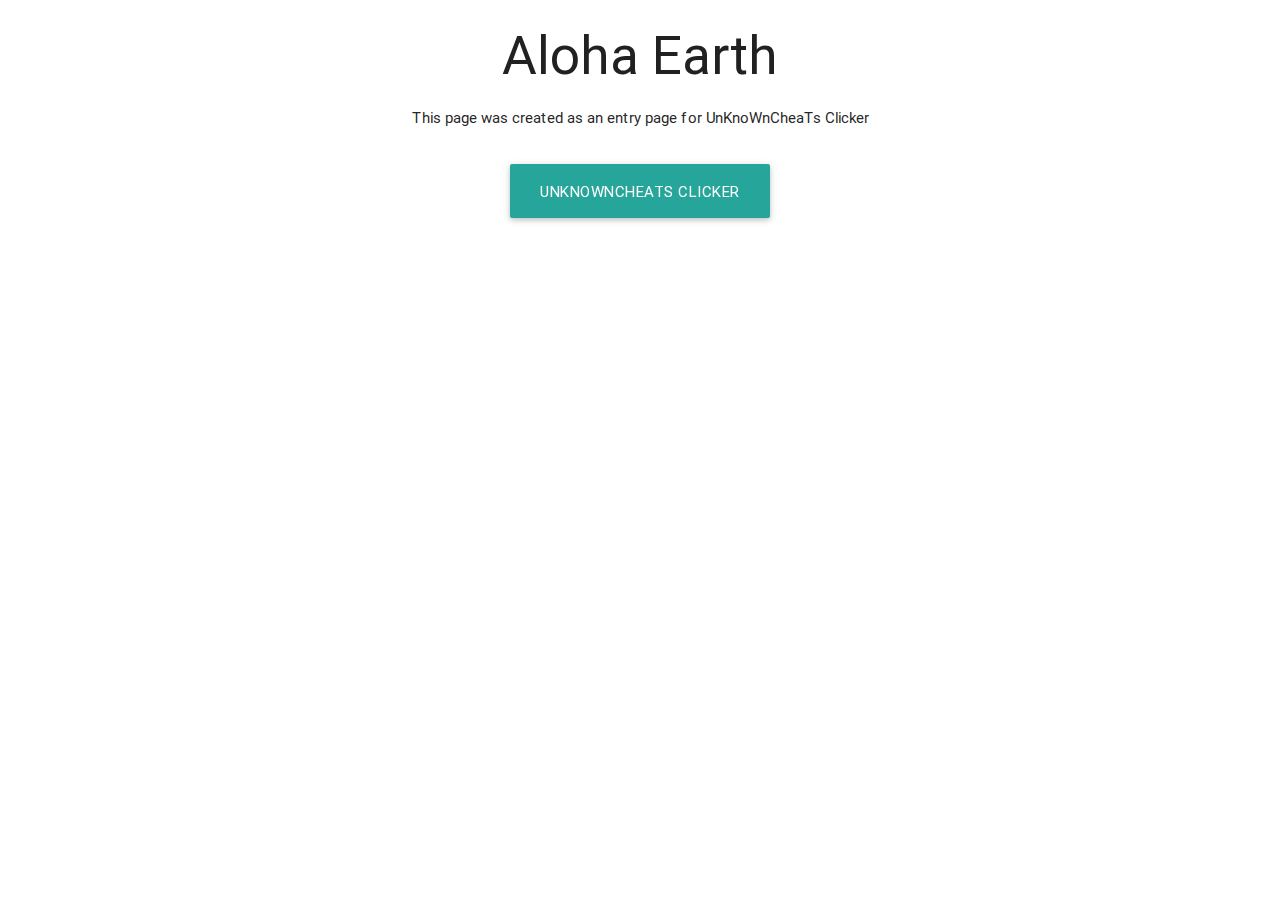
<file: index.html>
<!DOCTYPE html>
<html lang="en">
    <head>
        <meta charset="UTF-8">

        <title>Geertje123's page</title>

        <link type="text/css" rel="stylesheet" href="css/materialize.min.css"  media="screen,projection"/>

        <meta name="viewport" content="width=device-width, initial-scale=1.0"/>
    </head>

    <body>
        <div class="container">
            <div class="row center-align">
                <div class="col s12">
                    <div id="heading">
                        <h2>Aloha Earth</h2>
                        <p>This page was created as an entry page for UnKnoWnCheaTs Clicker</p>
                    </div>
                </div>
            </div>
            <div class="row center-align">
                <div class="col s12">
                    <div id="content">
                        <a class="waves-effect waves-light btn-large" href="sub/UC-Clicker/index.html">UnKnoWnCheaTs Clicker</a>
                    </div>
                </div>
            </div>
        </div>

        <script type="text/javascript" src="js/jquery-2.1.4.js"></script>
        <script type="text/javascript" src="js/materialize.min.js"></script>

    </body>
</html>
</file>
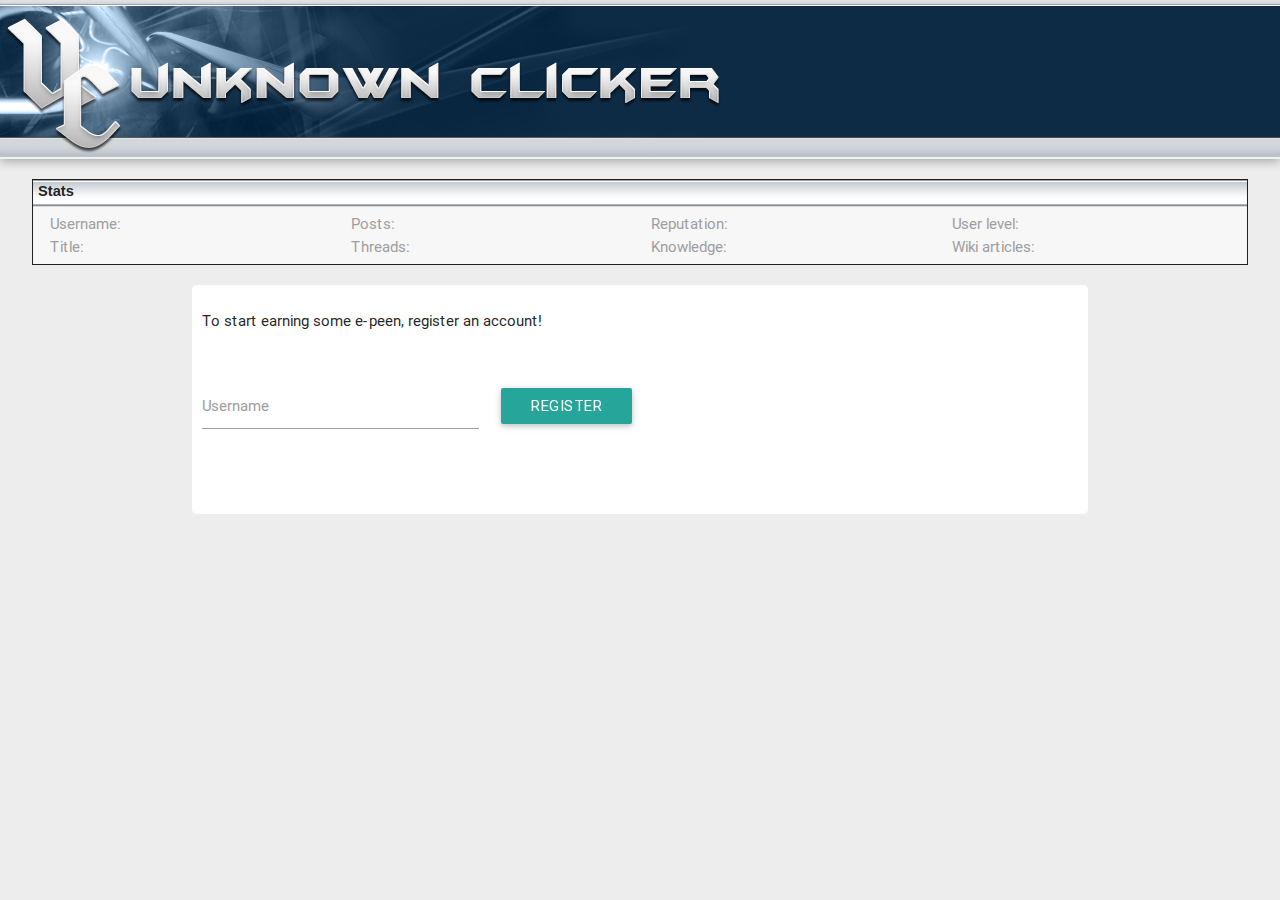
<file: sub/UC-Clicker/index.html>
<!DOCTYPE html>
<html lang="en">
    <head>
        <meta charset="UTF-8">

        <title>UnKnoWnCheaTs Clicker</title>

        <link type="text/css" rel="stylesheet" href="css/materialize.min.css" media="screen,projection"/>
        <link type="text/css" rel="stylesheet" href="css/main.css"/>

        <meta name="viewport" content="width=device-width, initial-scale=1.0"/>
    </head>

    <body>
        <div class="heading">
            <img class="background" alt="logo" src="img/header.png"/>
        </div>
        <div class="uc-container">
            <div class="uc-heading">Stats</div>
            <div class="inner">
                <!-- ==== General statistics ==== -->
                <div class="row">
                    <div class="col m3">
                        <p style="margin: 0;"><span class="grey-text">Username:</span> <span id="stats-username"></span></p>
                        <p style="margin: 0;"><span class="grey-text">Title:</span> <span id="stats-title"></span></p>
                    </div>
                    <div class="col m3">
                        <p style="margin: 0;"><span class="grey-text">Posts:</span> <span id="stats-posts"></span></p>
                        <p style="margin: 0;"><span class="grey-text">Threads:</span> <span id="stats-threads"></span></p>
                    </div>
                    <div class="col m3">
                        <p style="margin: 0;"><span class="grey-text">Reputation:</span> <span id="stats-reputation"></span></p>
                        <p style="margin: 0;"><span class="grey-text">Knowledge:</span> <span id="stats-knowledge"></span></p>
                    </div>
                    <div class="col m3">
                        <p style="margin: 0;"><span class="grey-text">User level:</span> <span id="stats-userlevel"></span></p>
                        <p style="margin: 0;"><span class="grey-text">Wiki articles:</span> <span id="stats-wikiarticles"></span></p>
                    </div>
                </div>
            </div>
        </div>
        <div class="container">
            <div class="row">
                <div class="col s12">
                    <div id="content">
                        <!-- ==== Username registration ==== -->
                        <div id="content-register" class="invisible">
                            <div class="row">
                                <div class="col s12">
                                    <p>To start earning some e-peen, register an account!</p>
                                </div>
                            </div>
                            <div class="row valign-wrapper">
                                <div class="input-field col s4">
                                    <input id="input_username" type="text" class="validate">
                                    <label for="input_username">Username</label>
                                </div>
                                <div class="col s6 valign">
                                    <a class="waves-effect waves-light btn" onclick="register()" style="user-select: none !important;">Register</a>
                                </div>
                            </div>
                        </div>

                        <div class="row">
                            <div id="content-navigation" class="col s12 invisible" style="margin-bottom: 25px;">
                                <ul class="tabs">
                                    <li class="tab col s4" id="tabbutton-posts"><a class="active teal-text lighten-1" href="#tabcontent-posts">Posts</a></li>
                                    <li class="tab col s4 invisible" id="tabbutton-learning"><a class="teal-text lighten-1" href="#tabcontent-learning">Learning</a></li>
                                    <li class="tab col s4 invisible" id="tabbutton-staff"><a class="teal-text lighten-1" href="#tabcontent-staff">Staff</a></li>
                                </ul>
                            </div>

                            <!-- ==== ==== ==== ==== ==== ==== Posting buttons ==== ==== ==== ==== ==== ==== -->
                            <div id="tabcontent-posts" class="col s12 invisible">
                                <div class="row valign-wrapper">
                                    <div class="col s5">
                                        <a
                                                class="waves-effect waves-light btn col s12 reward-button"
                                                data-section="posts"
                                                data-name="thank you"
                                                data-duration="2000"
                                                data-postreq="0"
                                                data-threadreq="0"
                                                data-knowledgereq="0"
                                                data-postreward="1"
                                                data-threadreward="0"
                                                data-knowledgereward="0"
                                                data-repchance="1"
                                                >
                                            "Thank you" post
                                        </a>
                                    </div>
                                    <div class="col s7">
                                        <div class="progress">
                                            <div class="determinate" style="width: 0;"></div>
                                        </div>
                                    </div>
                                </div>
                                <div class="row valign-wrapper invisible">
                                    <div class="col s5">
                                        <a
                                                class="waves-effect waves-light btn col s12 reward-button"
                                                data-section="posts"
                                                data-name="give advice on gui"
                                                data-duration="3000"
                                                data-postreq="0"
                                                data-threadreq="0"
                                                data-knowledgereq="5"
                                                data-postreward="2"
                                                data-threadreward="0"
                                                data-knowledgereward="0"
                                                data-repchance="4">
                                            Give advice on GUI
                                        </a>
                                    </div>
                                    <div class="col s7">
                                        <div class="progress">
                                            <div class="determinate" style="width: 0;"></div>
                                        </div>
                                    </div>
                                </div>
                                <div class="row valign-wrapper invisible">
                                    <div class="col s5">
                                        <a
                                                class="waves-effect waves-light btn col s12 reward-button"
                                                data-section="posts"
                                                data-name="give advice on triggerbot"
                                                data-duration="5000"
                                                data-postreq="0"
                                                data-threadreq="0"
                                                data-knowledgereq="25"
                                                data-postreward="4"
                                                data-threadreward="0"
                                                data-knowledgereward="0"
                                                data-repchance="8">
                                            Give advice on triggerbot
                                        </a>
                                    </div>
                                    <div class="col s7">
                                        <div class="progress">
                                            <div class="determinate" style="width: 0;"></div>
                                        </div>
                                    </div>
                                </div>
                            </div>


                            <!-- ==== ==== ==== ==== ==== ==== Learning buttons ==== ==== ==== ==== ==== ==== -->
                            <div id="tabcontent-learning" class="col s12">
                                <div class="row valign-wrapper invisible">
                                    <div class="col s5">
                                        <a
                                                class="waves-effect waves-light btn col s12 reward-button"
                                                data-section="learning"
                                                data-name="read programming for dummies"
                                                data-duration="2000"
                                                data-postreq="8"
                                                data-threadreq="0"
                                                data-knowledgereq="0"
                                                data-postreward="0"
                                                data-threadreward="0"
                                                data-knowledgereward="1"
                                                data-repchance="0">
                                            Read "Programming for dummies"
                                        </a>
                                    </div>
                                    <div class="col s7">
                                        <div class="progress">
                                            <div class="determinate" style="width: 0;"></div>
                                        </div>
                                    </div>
                                </div>
                                <div class="row valign-wrapper invisible">
                                    <div class="col s5">
                                        <a
                                                class="waves-effect waves-light btn col s12 reward-button"
                                                data-section="learning"
                                                data-name="read a c++ book"
                                                data-duration="3000"
                                                data-postreq="25"
                                                data-threadreq="0"
                                                data-knowledgereq="0"
                                                data-postreward="0"
                                                data-threadreward="0"
                                                data-knowledgereward="2"
                                                data-repchance="0">
                                            Read a C++ book
                                        </a>
                                    </div>
                                    <div class="col s7">
                                        <div class="progress">
                                            <div class="determinate" style="width: 0;"></div>
                                        </div>
                                    </div>
                                </div>
                            </div>

                            <!-- ==== ==== ==== ==== ==== ==== Staff buttons ==== ==== ==== ==== ==== ==== -->
                            <div id="tabcontent-staff" class="col s12">
                                <!-- Wiki Moderator -->
                                <div class="row valign-wrapper invisible">
                                    <div class="col s5">
                                        <a
                                                class="waves-effect waves-light btn col s12 promotion-button"
                                                data-section="staff"
                                                data-name="Wiki Moderator"
                                                data-duration="5000"
                                                data-postreq="50"
                                                data-threadreq="0"
                                                data-knowledgereq="0"
                                                data-userlevelreq="Member">
                                            Apply for Wiki Moderator
                                        </a>
                                    </div>
                                    <div class="col s7">
                                        <div class="progress">
                                            <div class="determinate" style="width: 0;"></div>
                                        </div>
                                    </div>
                                </div>
                                <div class="row valign-wrapper invisible">
                                    <div class="col s5">
                                        <a
                                                class="waves-effect waves-light btn col s12 action-button"
                                                data-section="staff"
                                                data-name="ban wiki user"
                                                data-duration="1000"
                                                data-postreq="0"
                                                data-threadreq="0"
                                                data-knowledgereq="0"
                                                data-userlevelreq="Wiki Moderator">
                                            Ban someone from the wiki
                                        </a>
                                    </div>
                                    <div class="col s7">
                                        <div class="progress">
                                            <div class="determinate" style="width: 0;"></div>
                                        </div>
                                    </div>
                                </div>
                                <div class="row valign-wrapper invisible last-action-button">
                                    <div class="col s5">
                                        <a
                                                class="waves-effect waves-light btn col s12 action-button"
                                                data-section="staff"
                                                data-name="approve wiki content"
                                                data-duration="1750"
                                                data-postreq="0"
                                                data-threadreq="0"
                                                data-knowledgereq="0"
                                                data-userlevelreq="Wiki Moderator">
                                            Approve new wiki content
                                        </a>
                                    </div>
                                    <div class="col s7">
                                        <div class="progress">
                                            <div class="determinate" style="width: 0;"></div>
                                        </div>
                                    </div>
                                </div>

                                <!-- Forum Moderator -->
                                <div class="row valign-wrapper invisible">
                                    <div class="col s5">
                                        <a
                                                class="waves-effect waves-light btn col s12 promotion-button"
                                                data-section="staff"
                                                data-name="Forum Moderator"
                                                data-duration="10000"
                                                data-postreq="200"
                                                data-threadreq="0"
                                                data-knowledgereq="50"
                                                data-userlevelreq="Wiki Moderator">
                                            Apply for Forum Moderator
                                        </a>
                                    </div>
                                    <div class="col s7">
                                        <div class="progress">
                                            <div class="determinate" style="width: 0;"></div>
                                        </div>
                                    </div>
                                </div>
                                <div class="row valign-wrapper invisible">
                                    <div class="col s5">
                                        <a
                                                class="waves-effect waves-light btn col s12 action-button"
                                                data-section="staff"
                                                data-name="warn user"
                                                data-duration="1000"
                                                data-postreq="0"
                                                data-threadreq="0"
                                                data-knowledgereq="0"
                                                data-userlevelreq="Forum Moderator">
                                            Warn User
                                        </a>
                                    </div>
                                    <div class="col s7">
                                        <div class="progress">
                                            <div class="determinate" style="width: 0;"></div>
                                        </div>
                                    </div>
                                </div>
                                <div class="row valign-wrapper invisible">
                                    <div class="col s5">
                                        <a
                                                class="waves-effect waves-light btn col s12 action-button"
                                                data-section="staff"
                                                data-name="infract user"
                                                data-duration="1500"
                                                data-postreq="0"
                                                data-threadreq="0"
                                                data-knowledgereq="0"
                                                data-userlevelreq="Forum Moderator">
                                            Infract User
                                        </a>
                                    </div>
                                    <div class="col s7">
                                        <div class="progress">
                                            <div class="determinate" style="width: 0;"></div>
                                        </div>
                                    </div>
                                </div>
                                <div class="row valign-wrapper invisible">
                                    <div class="col s5">
                                        <a
                                                class="waves-effect waves-light btn col s12 action-button"
                                                data-section="staff"
                                                data-name="ban user"
                                                data-duration="2000"
                                                data-postreq="0"
                                                data-threadreq="0"
                                                data-knowledgereq="0"
                                                data-userlevelreq="Forum Moderator">
                                            Ban User
                                        </a>
                                    </div>
                                    <div class="col s7">
                                        <div class="progress">
                                            <div class="determinate" style="width: 0;"></div>
                                        </div>
                                    </div>
                                </div>
                                <div class="row valign-wrapper invisible">
                                    <div class="col s5">
                                        <a
                                                class="waves-effect waves-light btn col s12 action-button"
                                                data-section="staff"
                                                data-name="update stickies"
                                                data-duration="5000"
                                                data-postreq="0"
                                                data-threadreq="0"
                                                data-knowledgereq="0"
                                                data-userlevelreq="Forum Moderator">
                                            Update Hack & Tool Stickies
                                        </a>
                                    </div>
                                    <div class="col s7">
                                        <div class="progress">
                                            <div class="determinate" style="width: 0;"></div>
                                        </div>
                                    </div>
                                </div>
                                <div class="row valign-wrapper invisible last-action-button">
                                    <div class="col s5">
                                        <a
                                                class="waves-effect waves-light btn col s12 action-button"
                                                data-section="staff"
                                                data-name="modbitch"
                                                data-duration="1000"
                                                data-postreq="0"
                                                data-threadreq="0"
                                                data-knowledgereq="0"
                                                data-userlevelreq="Forum Moderator">
                                            Bitch about that one annoying user
                                        </a>
                                    </div>
                                    <div class="col s7">
                                        <div class="progress">
                                            <div class="determinate" style="width: 0;"></div>
                                        </div>
                                    </div>
                                </div>

                                <!-- Lead Moderator -->
                                <div class="row valign-wrapper invisible">
                                    <div class="col s5">
                                        <a
                                                class="waves-effect waves-light btn col s12 promotion-button"
                                                data-section="staff"
                                                data-name="Lead Moderator"
                                                data-duration="15000"
                                                data-postreq="500"
                                                datathreadreq="20"
                                                data-knowledgereq="200"
                                                data-userlevelreq="Forum Moderator">
                                            Apply for Lead Moderator
                                        </a>
                                    </div>
                                    <div class="col s7">
                                        <div class="progress">
                                            <div class="determinate" style="width: 0;"></div>
                                        </div>
                                    </div>
                                </div>

                                <!-- Super Moderator -->
                                <div class="row valign-wrapper invisible">
                                    <div class="col s5">
                                        <a
                                                class="waves-effect waves-light btn col s12 promotion-button"
                                                data-section="staff"
                                                data-name="Super Moderator"
                                                data-duration="20000"
                                                data-postreq="900"
                                                data-threadreq="50"
                                                data-knowledgereq="600"
                                                data-userlevelreq="Lead Moderator">
                                            Apply for Super Moderator
                                        </a>
                                    </div>
                                    <div class="col s7">
                                        <div class="progress">
                                            <div class="determinate" style="width: 0;"></div>
                                        </div>
                                    </div>
                                </div>

                                <!-- Forum Administrator -->
                                <div class="row valign-wrapper invisible">
                                    <div class="col s5">
                                        <a
                                                class="waves-effect waves-light btn col s12 promotion-button"
                                                data-section="staff"
                                                data-name="Forum Administrator"
                                                data-duration="25000"
                                                data-postreq="2000"
                                                data-threadreq="200"
                                                data-knowledgereq="1500"
                                                data-userlevelreq="Super Moderator">
                                            Apply for Forum Administrator
                                        </a>
                                    </div>
                                    <div class="col s7">
                                        <div class="progress">
                                            <div class="determinate" style="width: 0;"></div>
                                        </div>
                                    </div>
                                </div>

                                <!-- Site Administrator -->
                                <div class="row valign-wrapper invisible">
                                    <div class="col s5">
                                        <a
                                                class="waves-effect waves-light btn col s12 promotion-button"
                                                data-section="staff"
                                                data-name="Site Administrator"
                                                data-duration="30000"
                                                data-postreq="6000"
                                                data-threadreq="1000"
                                                data-knowledgereq="4000"
                                                data-userlevelreq="Forum Administrator">
                                            Apply for Site Administrator
                                        </a>
                                    </div>
                                    <div class="col s7">
                                        <div class="progress">
                                            <div class="determinate" style="width: 0;"></div>
                                        </div>
                                    </div>
                                </div>
                            </div>
                        </div>
                    </div>
                </div>
            </div>
        </div>

        <script src="js/jquery-2.1.4.js"></script>
        <script src="js/materialize.min.js"></script>
        <script src="js/clicker/events.js"></script>
        <script src="js/clicker/misc.js"></script>
        <script src="js/clicker/uc-clicker.js"></script>
    </body>
</html>
</file>
<file: sub/UC-Clicker/css/main.css>
body {
    background-color: #ededed;
}

/* awful but it makes the progress bar more visually centered */
.progress {
    margin-top: 15px;
}

.heading {
    width: 100%;
    background: url("../img/header_repeat_x.png") repeat-x;
    height: 159px;
    box-shadow: 0px 2px 10px 0px rgba(10, 10, 10, 0.33);
}

.container {
    margin-top: 20px;
    background-color: #fff;
    padding: 10px;
    border-radius: 5px;
}

.uc-container {
    width: 95%;
    min-height: 50px;
    border: solid 1px;
    margin: 20px auto 0;
    background-color: #fff;
}

.uc-container .uc-heading {
    width: 100%;
    background: url("../img/cat_back.gif") repeat-x;
    height: 27px;
    /* COPIED STRAIGHT FROM UC KEK WAT U GONNA DO BOUT IT */
    /* U AINT GOT SHIT ON MY C&P HACKS CAN'T STOP ME, THE PASTA KING */
    font: bold 11pt verdana,geneva,lucida,'lucida grande',arial,helvetica,sans-serif;
    padding-left: 5px;
    padding-top: 3px;
}

.uc-container .inner {
    padding: 6px;
    background-color: #f7f7f7;
}

/* fix retarded spacing issue */
.uc-container .inner .row {
    margin-bottom: 0;
}

.invisible {
    display: none !important;
}

/* adam: override the default and remove the transitions because they screw with jquery.animate */
.progress .determinate {
    -moz-transition: none;
    -webkit-transition: none;
    -o-transition: none;
    transition: none;
}

/* geert: make text in buttons not selectable */
.btn {
    -webkit-user-select: none;
    -moz-user-select: none;
    -ms-user-select: none;
    user-select: none;
}

.last-action-button {
    margin-bottom: 50px;
}
</file>
